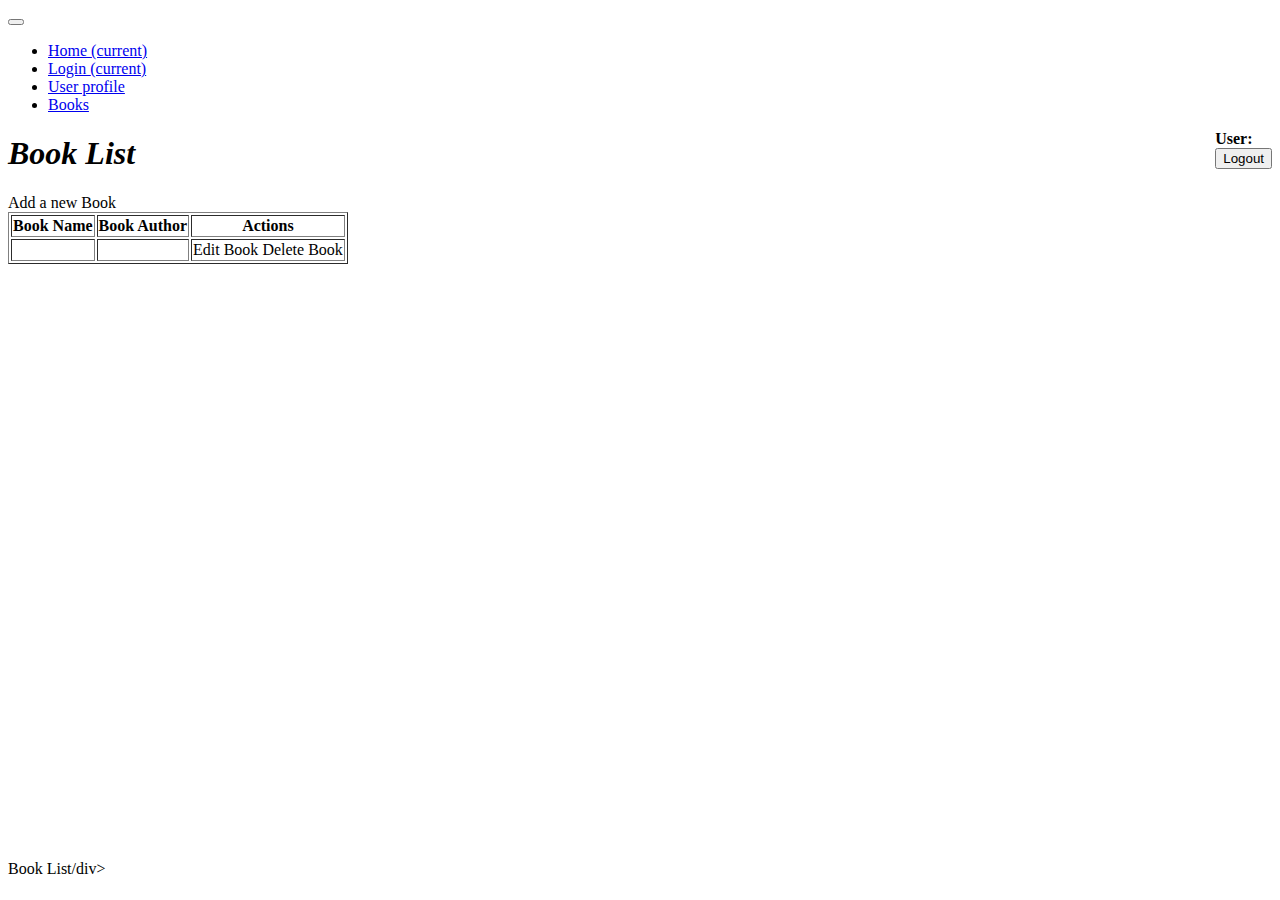
<file: src/main/resources/templates/index.html>
<!DOCTYPE html>
<html lang="en" xmlns:th="http://www.thymeleaf.org"
 xmlns:sec="http://www.thymeleaf.org/thymeleaf-extras-springsecurity4"> 
<head>
    <meta charset="ISO-8859-1">
    <title>Book</title>
   
    <link rel="stylesheet" href="https://stackpath.bootstrapcdn.com/bootstrap/4.1.3/css/bootstrap.min.css" integrity="sha384-MCw98/SFnGE8fJT3GXwEOngsV7Zt27NXFoaoApmYm81iuXoPkFOJwJ8ERdknLPMO" crossorigin="anonymous">

</head>

<body>

    <div class="container my-2">
   

   <title>Book Page</title>
   
   <meta charset="utf-8" />
      <link rel="stylesheet" href="https://stackpath.bootstrapcdn.com/bootstrap/4.1.3/css/bootstrap.min.css" integrity="sha384-MCw98/SFnGE8fJT3GXwEOngsV7Zt27NXFoaoApmYm81iuXoPkFOJwJ8ERdknLPMO" crossorigin="anonymous">
        
  <nav class="navbar navbar-expand-lg navbar-light bg-light">
  
  <button class="navbar-toggler" type="button" data-toggle="collapse" data-target="#navbarNav" aria-controls="navbarNav" aria-expanded="false" aria-label="Toggle navigation">
    <span class="navbar-toggler-icon"></span>
  </button>
  <div class="collapse navbar-collapse" id="navbarNav">
    <ul class="navbar-nav">
      <li class="nav-item active">
        <a class="nav-link" href="/">Home <span class="sr-only">(current)</span></a>
      </li>
      <li class="nav-item active">
        <a class="nav-link" href="/login">Login <span class="sr-only">(current)</span></a>
      </li>
      <li class="nav-item">
        <a class="nav-link" href="/profile">User profile</a>
      </li>
       <li class="nav-item">
        <a class="nav-link" href="/book">Books</a>
      </li>
     
    </ul>
  </div>
</nav>
</head>
<body>

             
          
<div style="float: right" th:fragment="logout" sec:authorize="isAuthenticated()">
   <div style="float:left">
    <tr th:each="user : ${email}">
                    
       <span style="font-weight:bold">User:<td th:text="${email}"></td> </span><span sec:authentication="name"></span>
   </div>
   <div style="float:none">&nbsp;</div>
   <div style="float:right">
       <form action="#" th:action="@{/logout}" method="post">
           <input type="submit" class="btn btn-primary btn-sm mb-3" value="Logout" />
       </form>
   </div>
</div>

        <h1><i>Book List</i></h1>
<a th:href="@{/new}" class="btn btn-primary btn-sm mb-3"> Add a new Book </a>
       
        <table border="1" class="table table-striped table-responsive-md">
            <thead>
                <tr>
                    <th>Book Name</th>
                    <th>Book Author</th>
                    <th>Actions</th>
                    
                </tr>
            </thead>
            <tbody>
                <tr th:each="book : ${listBooks}">
                    <td th:text="${book.name}"></td>
                    <td th:text="${book.author}"></td>
                    <td>
                    <a th:href="@{/edit/{id}(id=${book.id})}"th:object="${book}" class="btn btn-primary btn-sm mb-3"> Edit Book </a>
                    <a th:href="@{/delete/{id}(id=${book.id})}"th:object="${book}" class="btn btn-primary btn-sm mb-3"> Delete Book </a>
                    </td>
                    </td>
                </tr>
            </tbody>
        </table>
       
    </div>
</body>
<style type="text/css">
  #footer {
    position : absolute;
    bottom : 0;
    height : 40px;
    margin-top : 40px;
  }
</style>
<div id="footer">Book List/div>

</html>
</html>
</file>
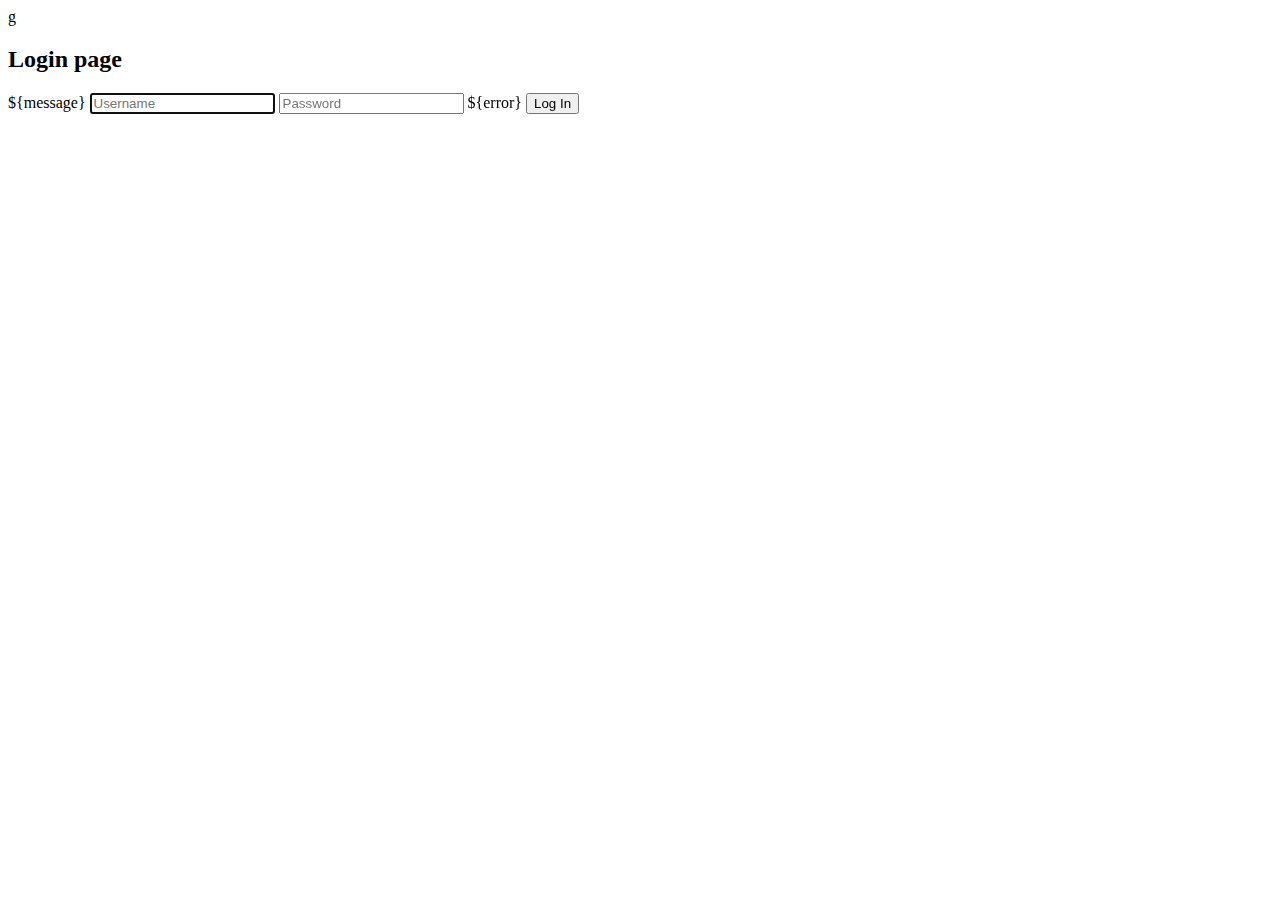
<file: src/main/resources/templates/login.html>
g<!DOCTYPE html>  
<html xmlns:th="http://www.thymeleaf.org">  
<head>  
    <title>Login page</title>  
    <link th:href="@{/public/style.css}" rel="stylesheet" />  
</head>  
<body>  
<div id="container">  
    <h2>Login page</h2>  
    <form th:action="@{/login.html}" method="post">  
      <div class="form-group ${error != null ? 'has-error' : ''}">
         <span>${message}</span>
            <input name="username" type="text" class="form-control" placeholder="Username"
                   autofocus="true"/>
            <input name="password" type="password" class="form-control" placeholder="Password"/>
            <span>${error}</span>
            <input type="hidden" name="${_csrf.parameterName}" value="${_csrf.token}"/>

            <button class="btn btn-lg btn-primary btn-block" type="submit">Log In</button>
        </div>
</div>  
</body>  
</html>
</file>
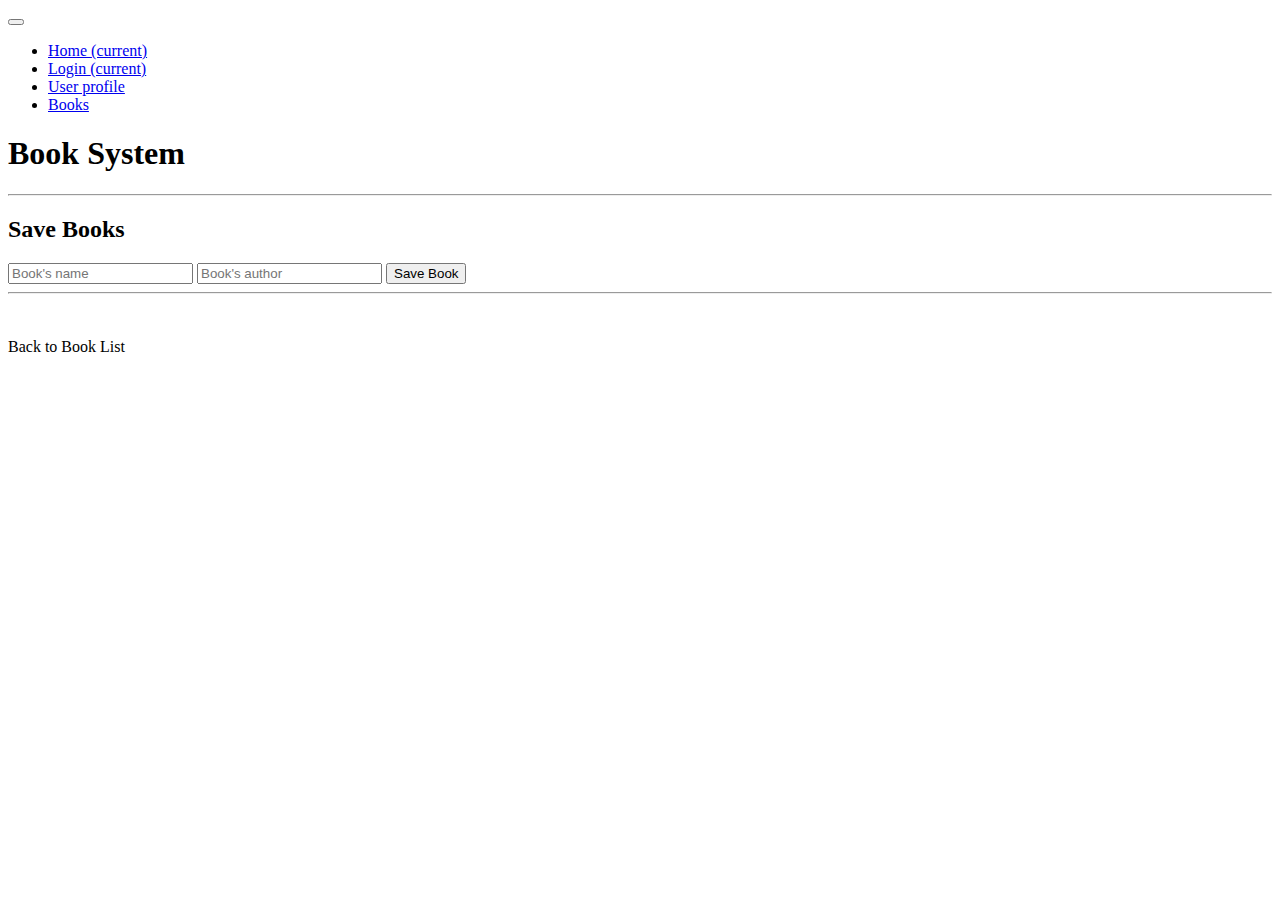
<file: src/main/resources/templates/new_book.html>
<!DOCTYPE html>
<html lang="en" xmlns:th="http://www.thymeleaf.org">

<head>
    <meta charset="ISO-8859-1">
    <title>Book System</title>
    <link rel="stylesheet" href="https://stackpath.bootstrapcdn.com/bootstrap/4.1.3/css/bootstrap.min.css" integrity="sha384-MCw98/SFnGE8fJT3GXwEOngsV7Zt27NXFoaoApmYm81iuXoPkFOJwJ8ERdknLPMO" crossorigin="anonymous">
   <link rel="stylesheet" href="https://stackpath.bootstrapcdn.com/bootstrap/4.1.3/css/bootstrap.min.css" integrity="sha384-MCw98/SFnGE8fJT3GXwEOngsV7Zt27NXFoaoApmYm81iuXoPkFOJwJ8ERdknLPMO" crossorigin="anonymous">
        
  <nav class="navbar navbar-expand-lg navbar-light bg-light">
  
  <button class="navbar-toggler" type="button" data-toggle="collapse" data-target="#navbarNav" aria-controls="navbarNav" aria-expanded="false" aria-label="Toggle navigation">
    <span class="navbar-toggler-icon"></span>
  </button>
  <div class="collapse navbar-collapse" id="navbarNav">
    <ul class="navbar-nav">
      <li class="nav-item active">
        <a class="nav-link" href="/">Home <span class="sr-only">(current)</span></a>
      </li>
      <li class="nav-item active">
        <a class="nav-link" href="/login">Login <span class="sr-only">(current)</span></a>
      </li>
      <li class="nav-item">
        <a class="nav-link" href="/profile">User profile</a>
      </li>
       <li class="nav-item">
        <a class="nav-link" href="/book">Books</a>
      </li>
     
    </ul>
  </div>
</nav>
</head>

<body>
    <div class="container">
        <h1>Book System</h1>
        <hr>
        <h2>Save Books</h2>

        <form action="#" th:action="@{/saveBook}" th:object="${book}" method="POST">
            <input type="text" th:field="*{name}" placeholder="Book's name" class="form-control mb-4 col-4">

            <input type="text" th:field="*{author}" placeholder="Book's author" class="form-control mb-4 col-4">

          

            <button type="submit" class="btn btn-info col-2"> Save Book</button>
        </form>

        <hr>
<br>
       <br> <a th:href="@{/}"> Back to Book List</a>
    </div>
</body>

</html>
</file>
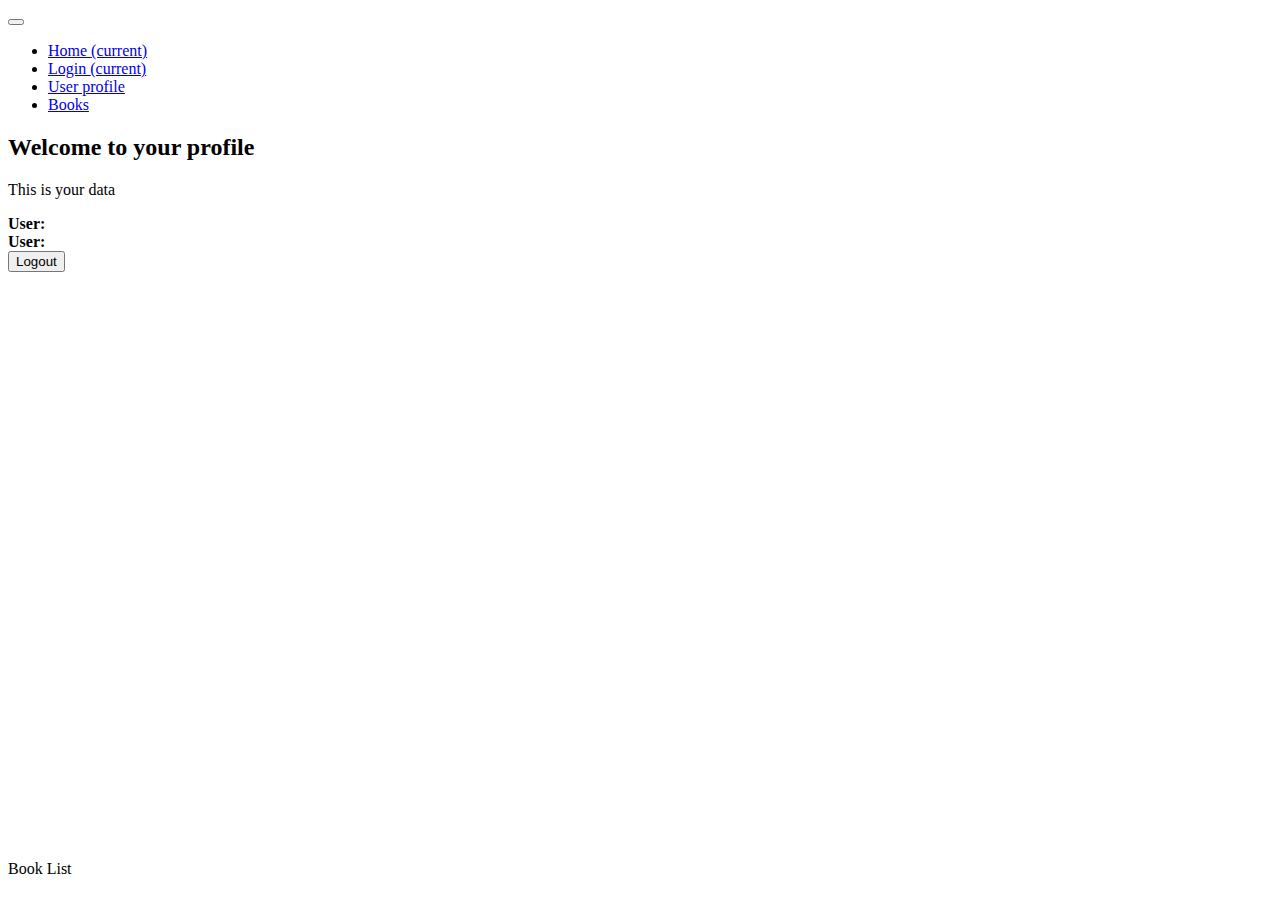
<file: src/main/resources/templates/profile.html>
<!DOCTYPE html>
<html lang="en" xmlns:th="http://www.thymeleaf.org"
 xmlns:sec="http://www.thymeleaf.org/thymeleaf-extras-springsecurity4"> 
<head>
    <meta charset="ISO-8859-1">
    <title>Profile</title>
   
    <link rel="stylesheet" href="https://stackpath.bootstrapcdn.com/bootstrap/4.1.3/css/bootstrap.min.css" integrity="sha384-MCw98/SFnGE8fJT3GXwEOngsV7Zt27NXFoaoApmYm81iuXoPkFOJwJ8ERdknLPMO" crossorigin="anonymous">
   <link rel="stylesheet" href="https://stackpath.bootstrapcdn.com/bootstrap/4.1.3/css/bootstrap.min.css" integrity="sha384-MCw98/SFnGE8fJT3GXwEOngsV7Zt27NXFoaoApmYm81iuXoPkFOJwJ8ERdknLPMO" crossorigin="anonymous">
        
  <nav class="navbar navbar-expand-lg navbar-light bg-light">
  
  <button class="navbar-toggler" type="button" data-toggle="collapse" data-target="#navbarNav" aria-controls="navbarNav" aria-expanded="false" aria-label="Toggle navigation">
    <span class="navbar-toggler-icon"></span>
  </button>
  <div class="collapse navbar-collapse" id="navbarNav">
    <ul class="navbar-nav">
      <li class="nav-item active">
        <a class="nav-link" href="/">Home <span class="sr-only">(current)</span></a>
      </li>
      <li class="nav-item active">
        <a class="nav-link" href="/login">Login <span class="sr-only">(current)</span></a>
      </li>
      <li class="nav-item">
        <a class="nav-link" href="/profile">User profile</a>
      </li>
       <li class="nav-item">
        <a class="nav-link" href="/book">Books</a>
      </li>
     
    </ul>
  </div>
</nav>
</head>

<body>
<h2>Welcome to your profile</h2>
<p>This is your data</p>
     <div style="float:left">
    <tr th:each="Email : ${email}">
                    
       <span style="font-weight:bold">User:<td th:text="${email}"></td> </span><span sec:authentication="email"></span>
   </div><br>
    <div style="float:left">
    <tr th:each="Name : ${name}">
                    
       <span style="font-weight:bold">User:<td th:text="${name}"></td> </span><span sec:authentication="name"></span>
   </div>
   <br>
    <form action="#" th:action="@{/logout}" method="post">
           <input type="submit" class="btn btn-primary btn-sm mb-3" value="Logout" />
       </form>
       </body>
       <style type="text/css">
  #footer {
    position : absolute;
    bottom : 0;
    height : 40px;
    margin-top : 40px;
  
  }
</style>
<div id="footer">Book List</div>

</html>
</file>
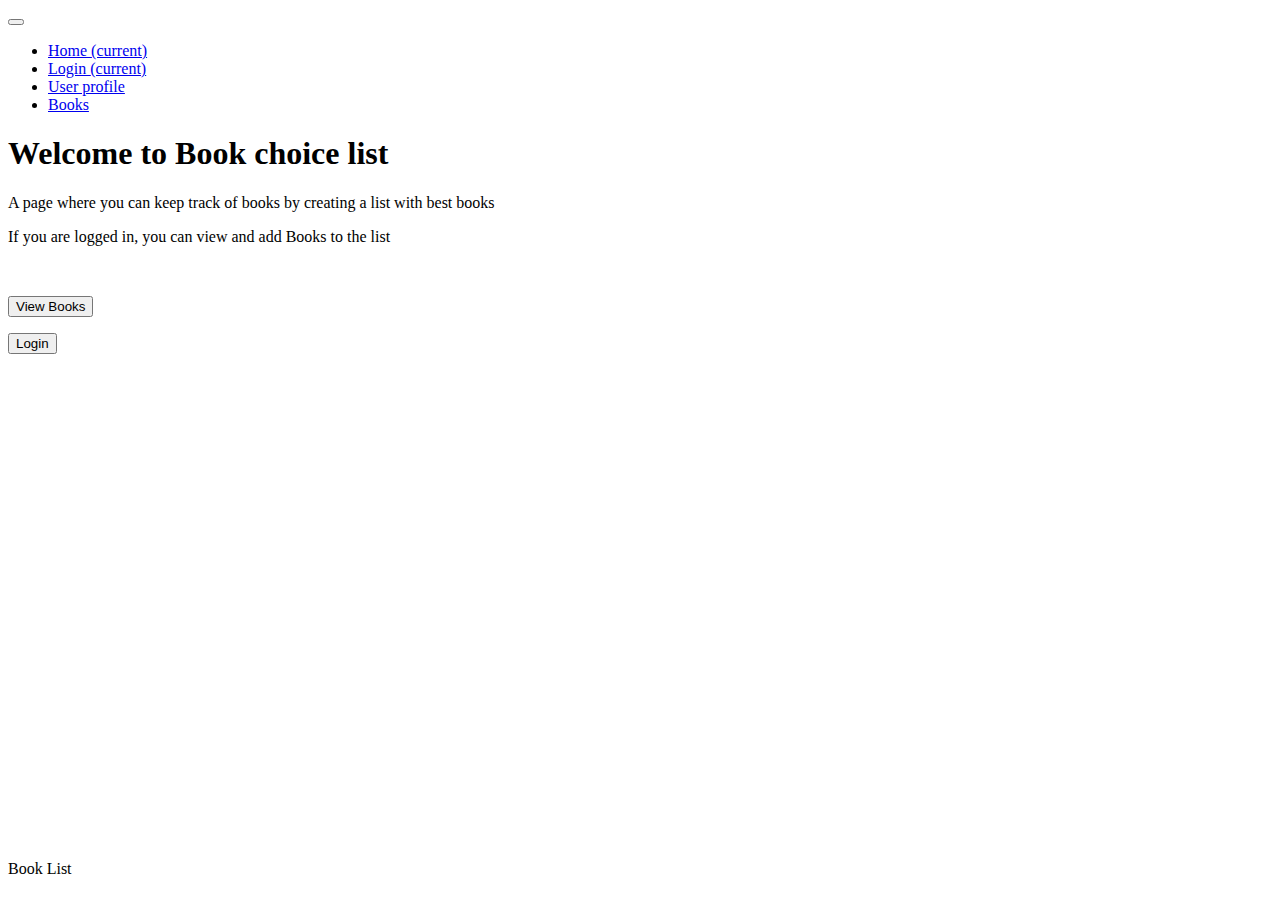
<file: src/main/resources/templates/welcome.html>
<!DOCTYPE html>
<html lang="en">
<head>
    <title>Welcome</title>
    
      
        <link rel="stylesheet" href="https://stackpath.bootstrapcdn.com/bootstrap/4.1.3/css/bootstrap.min.css" integrity="sha384-MCw98/SFnGE8fJT3GXwEOngsV7Zt27NXFoaoApmYm81iuXoPkFOJwJ8ERdknLPMO" crossorigin="anonymous">
        
  <nav class="navbar navbar-expand-lg navbar-light bg-light">
  
  <button class="navbar-toggler" type="button" data-toggle="collapse" data-target="#navbarNav" aria-controls="navbarNav" aria-expanded="false" aria-label="Toggle navigation">
    <span class="navbar-toggler-icon"></span>
  </button>
  <div class="collapse navbar-collapse" id="navbarNav">
    <ul class="navbar-nav">
      <li class="nav-item active">
        <a class="nav-link" href="/">Home <span class="sr-only">(current)</span></a>
      </li>
      <li class="nav-item active">
        <a class="nav-link" href="/login">Login <span class="sr-only">(current)</span></a>
      </li>
      <li class="nav-item">
        <a class="nav-link" href="/profile">User profile</a>
      </li>
       <li class="nav-item">
        <a class="nav-link" href="/book">Books</a>
      </li>
     
    </ul>
  </div>
</nav>
    </head>
 <body>
 
<div class="container">
<h1>Welcome to Book choice list</h1>
   <p>A page where you can keep track of books by creating a list with best books </p>
            
                  
                 <p>If you are logged in, you can view and add Books to the list</p><br>
             <div class="container">
            <div th:switch="${user != null}">
  <p th:case="${true}"> <button onclick="window.location.href='/book'" class="btn btn-warning">View Books</a></button></p>
  <p th:case="*"><button onclick="window.location.href='/login'" class="btn btn-danger">Login</a></button></p>
</div>
                    
                     
        </nav>
       </body>
    
   
</div>
<style type="text/css">
  #footer {
    position : absolute;
    bottom : 0;
    height : 40px;
    margin-top : 40px;
   
  }
</style>
<div id="footer">Book List </div>

</html>
</file>
